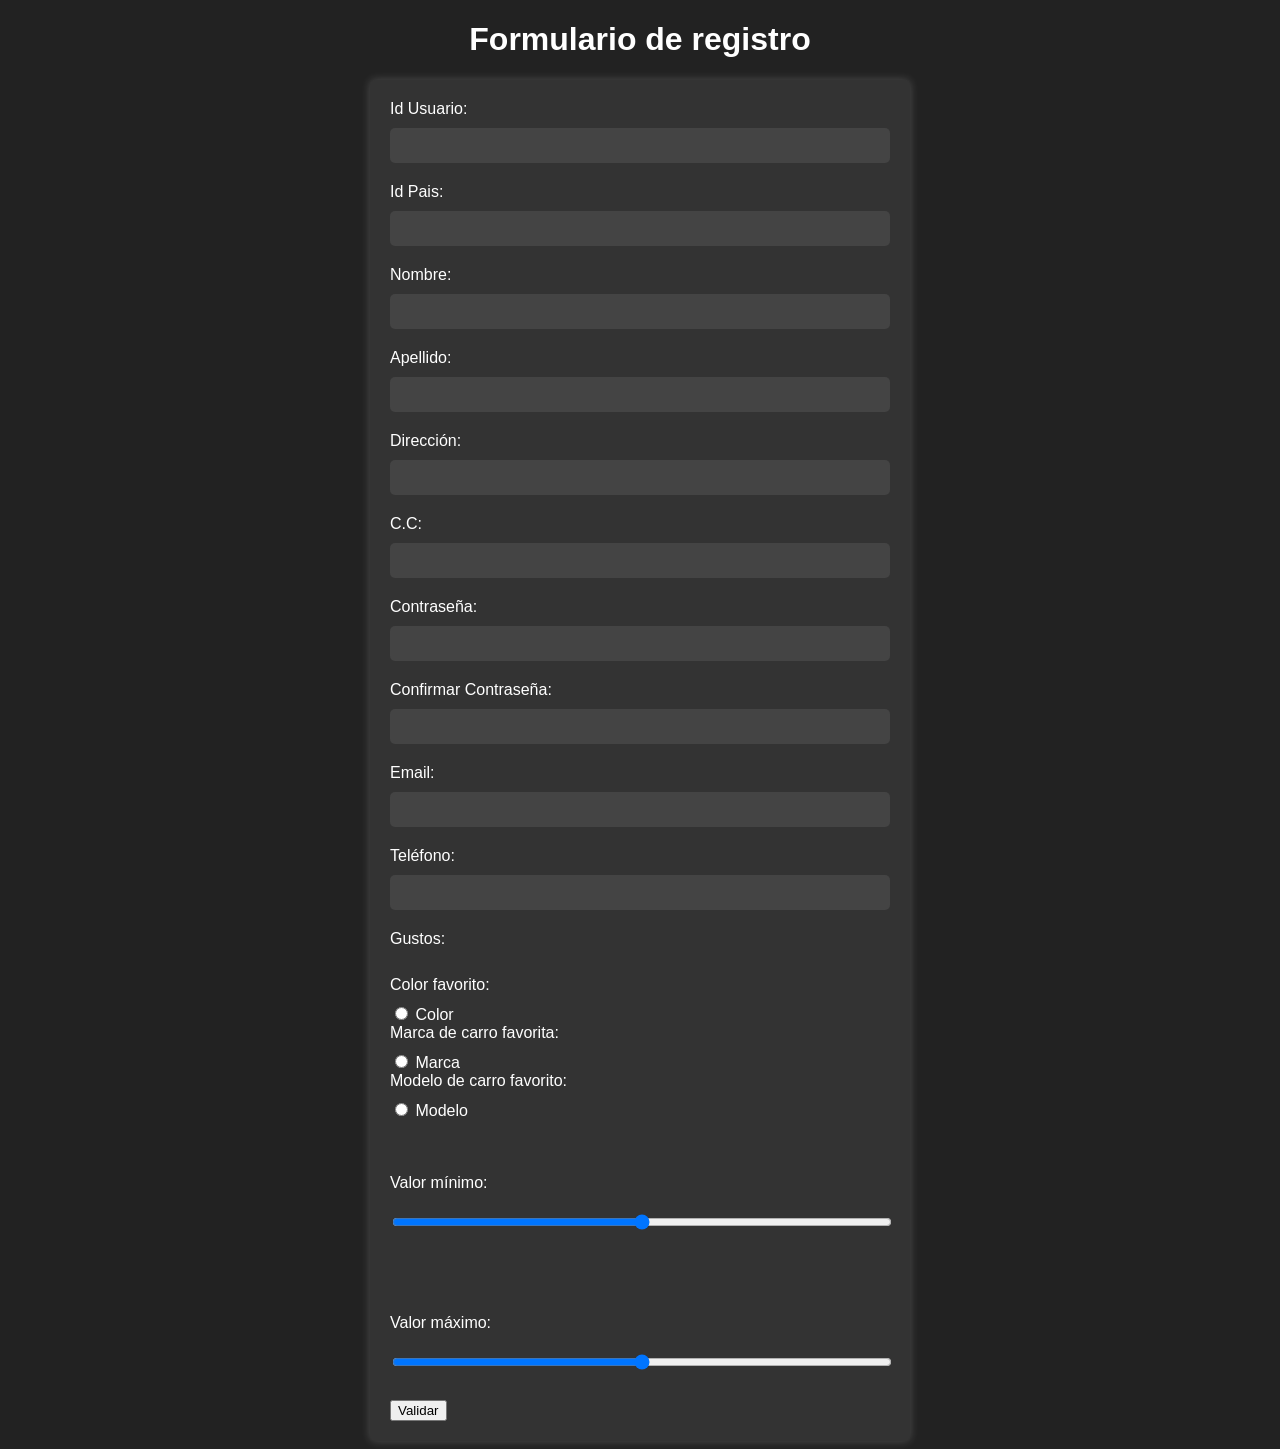
<file: Taller 4/talle4r.html>
<!DOCTYPE html>
<html>
  <head>
    <link rel="stylesheet" href="talle4r.css">
    <script src="talle4r.js"></script>

    <title>Formulario de registro</title>
  </head>
  <body>
    <h1>Formulario de registro</h1>
    <form onsubmit="return validarFormulario()">

      <label for="idUsuario">Id Usuario:</label>
      <input type="text" id="idUsuario" name="nombre" maxlength="11"><br>

      <label for="pais">Id Pais:</label>
      <input type="number" id="idpais" name="nombre" maxlength="3"><br>

      <label for="nombre">Nombre:</label>
      <input type="text" id="nombre" name="nombre" maxlength="25"><br>

      <label for="apellido">Apellido:</label>
      <input type="text" id="apellido" name="apellido" maxlength="25"><br>

      <label for="direccion">Dirección:</label>
      <input type="text" id="direccion" name="direccion" maxlength="45"><br>

      <label for="cc">C.C:</label>
      <input type="text" id="usuario" name="usuario" maxlength="20"><br>

      <label for="contrasena">Contraseña:</label>
      <input type="password" id="ccpaswd" name="contrasena"><br>

      <label for="contrasena">Confirmar Contraseña:</label>
      <input type="password" id="contrasena" name="contrasena"><br>

      <label for="email">Email:</label>
      <input type="email" id="email" name="email" maxlength="120"><br>

      <label for="telefono">Teléfono:</label>
      <input type="tel" id="telefono" name="telefono" maxlength="20"><br>

    <label>Gustos:</label>
<br>
<label for="color">Color favorito:</label>
<input type="radio" name="gusto" value="color" onclick="mostrarCajaTexto('color')"> Color
<br>
<label for="marca">Marca de carro favorita:</label>
<input type="radio" name="gusto" value="marca" onclick="mostrarCajaTexto('marca')"> Marca
<br>
<label for="modelo">Modelo de carro favorito:</label>
<input type="radio" name="gusto" value="modelo" onclick="mostrarCajaTexto('modelo')"> Modelo
<br>
<div id="cajaTexto" style="display: none;">
  <label for="gustoTexto">Escribe tu gusto:</label>
  <input type="text" id="gustoTexto" name="gustoTexto">
</div>
<br />
<br />
<br />
<label for="rangoMinimo">Valor mínimo:</label>
<input type="range" id="rangoMinimo" name="rangoMinimo" min="0" max="100000000" step="1000000" oninput="mostrarValores()">
<span id="valorMinimo"></span>
<br />
<br />
<br />
<label for="rangoMaximo">Valor máximo:</label>
<input type="range" id="rangoMaximo" name="rangoMaximo" min="0" max="100000000" step="1000000" oninput="mostrarValores()">
<span id="valorMaximo"></span>



  <button onclick="validarFormulario()">Validar</button>
</form>


  </body>
</html>
</file>
<file: Taller 4/talle4r.css>
body {
        font-family: Arial, sans-serif;
        background-color: #222;
        color: #fff;
      }

      h1 {
        color: #fff;
        text-align: center;
      }

      form {
        max-width: 500px;
        margin: 0 auto;
        background-color: #333;
        color: #fff;
        padding: 20px;
        border-radius: 5px;
        box-shadow: 0 0 10px rgba(255, 255, 255, 0.2);
      }

      label {
        display: block;
        margin-bottom: 10px;
        color: #fff;
      }

      input[type="number"],
      input[type="text"],
      input[type="password"],
      input[type="email"],
      input[type="tel"],
      input[type="range"] {
        width: 100%;
        padding: 10px;
        border-radius: 5px;
        border: none;
        background-color: #444;
        color: #fff;
        margin-bottom: 20px;
        box-sizing: border-box;
      }

      input[type="submit"] {
        background-color: #fff;
        color: #333;
        padding: 10px 20px;
        border-radius: 5px;
        border: none;
        cursor: pointer;
        font-size: 16px;
        transition: background-color 0.3s ease-in-out;
      }

      input[type="submit"]:hover {
        background-color: #333;
        color: #fff;
      }
</file>
